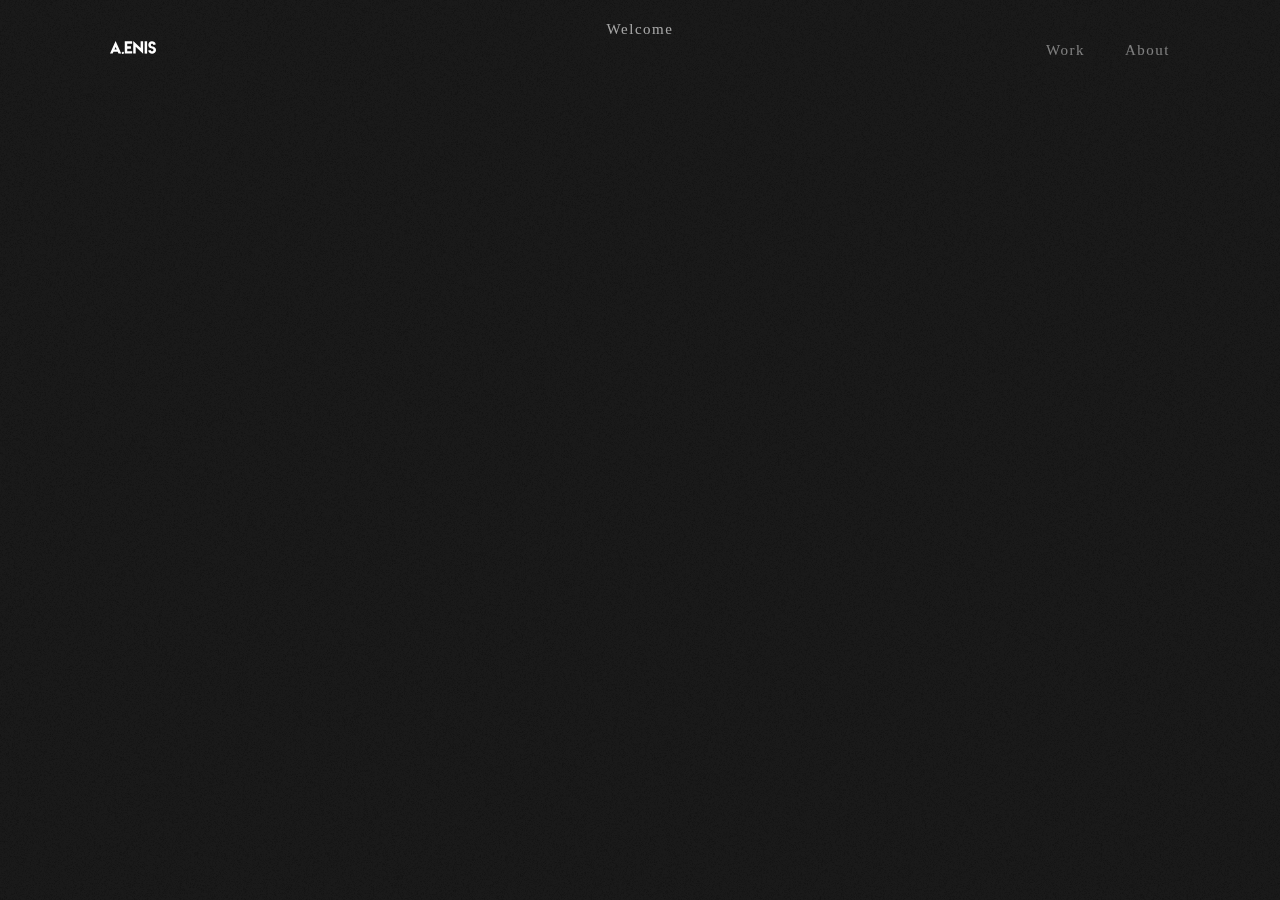
<file: work.html>
<!DOCTYPE html>
<html lang="en">
<head>
    <meta charset="UTF-8">
    <meta name="viewport" content="width=device-width, initial-scale=1.0">
    <link rel="stylesheet" href="css/style.css">
    
    <title>Work</title>
</head>
<body>

    
<!-- MENU-->
<header class="menu">
<a href="index.html" class="logo1"><img src="img/logo.svg" class="logo" alt=""></a>
<span class="welcome">Welcome</span>

<div class="nav">
    <a href="work.html" class="work">Work</a>
    <a href="about.html" class="about">About</a>
</div>
</header>
   
<!-- /MENU-->











<!-- ACCUEIL-->

<!-- <main class="accueil-work">
    <h1 class="title"> 
        <div class="span-container s1">
 <a href="#">projects</a>
        </div>
        <div class="span-container s2">
            <a href="#">projects</a>           
        </div>
    </h1>
</main> -->
<!-- /ACCUEIL-->

<!-- 
<script src="js/barba.umd.js"></script>
<script src="js/barba-css.umd.min.js"></script> -->
<script src="https://cdnjs.cloudflare.com/ajax/libs/gsap/3.5.1/gsap.min.js"></script>
<script src="js/script.js"></script>

</body>
</html>
</file>
<file: css/style.css>
html, body, div, span, applet, object, iframe, h1, h2, h3, h4, h5, h6, p, blockquote, pre, a, abbr, acronym, address, big, cite, code, del, dfn, em, img, ins, kbd, q, s, samp, small, strike, strong, sub, sup, tt, var, dl, dt, dd, ol, ul, li, fieldset, form, label, legend, table, caption, tbody, tfoot, thead, tr, th, td {
    margin: 0;
    padding: 0;
    border: 0;
    outline: 0;
    font-weight: inherit;
    font-style: inherit;
    font-family: inherit;
    font-size: 100%;
    vertical-align: baseline;
}
@font-face {
    font-family: "Benguiat";
    src: url("/fonts/ITC Benguiat Book.ttf") format("ttf"),
           url("/fonts/ITC Benguiat Book.ttf") format("ttf");
   }

@font-face {
    font-family: "Nimbus";
    src: url("/fonts/nimbus-sans-l.regular.ttf") format("ttf"),
           url("/fonts/nimbus-sans-l.regular.ttf") format("ttf");
   }
body{
    background-color: black;
    box-sizing: border-box;
}

 
body:before {
    
    content: '';
    z-index: 1;
    opacity: 10%;
    position: absolute;
    left: 0;
    right: 0;
    top: 0;
    bottom: 0;
     background: url(../img/Sans\ titre-1.png) repeat; 
    background-size: 100%;
  }

/*! MENU */
.menu{z-index: 2;
    /* font-family: Nimbus; */
    position: fixed;
    top: 40px;
    left: 0px;
    bottom: auto;
    right: auto;
    width: 100%;
    display: flex;
    flex-direction: row;
    justify-content: space-between;
}
.welcome{letter-spacing: 0.1em;
    position: absolute;
    top: 0px;
    left: 0px;
    bottom: auto;
    color: #fff;
    right: auto;
    width: 100%;
    text-align: center;
    opacity: 1;
    font-size: 15px;
    transform: translate3d(0px,0px,0px); 
}

.logo1 {
    z-index: 2;
    margin: 0;
    padding: 0;
    margin-left: 110px;
}
.logo {
    z-index:2;
    transition: all 0.5s;
    
}
.nav{
    z-index: 7;
    display: flex;
    flex-direction: row;
    padding-right: 20px;
}
.about{
    padding-right: 50px;
}
.about:hover{
    color: white;
}
.work:hover{
    color: white;
}
.about, .work{
    font-size: 15px;
    letter-spacing: 0.1em;
    color: #fff;
    margin-right: 40px;
    margin-top: 2px;
    transition: opacity 0.5s;
    text-decoration: none;
    position: relative;
}

/* First */
  .work:before {
    content: "";
    position: absolute;
    background: white;
    width: 100%;
    height: 1px;
    bottom: 0;
    transform-origin: 100% 0;
    transform: scaleX(0);
    transition: transform 0.4s;
  }
  
  .work:hover::before {
    transform-origin: 0 0;
    transform: scaleX(1);
  }

/* second */
.about:before {
    content: "";
    position: absolute;
    background: #C61C0E;
    width: 50%;
    height: 1px;
    bottom: 0;
    transform-origin: 100% 0;
    transform: scaleX(0);
    transition: transform 0.4s;
  }
  
  .about:hover::before {
    transform-origin: 0 0;
    transform: scaleX(1);
  }

/*Animation*/
.logo {
    animation-duration: 2s;
    animation-name: slidein;
  }
  
  @keyframes slidein {
    from {
      margin-top: -100px;
      opacity: 0%;
    }
  
    to {
      
        opacity: 100%;
    }
  }
  .logo1 {
    animation-duration: 2s;
    animation-name: slidein;
  }
  
  @keyframes slidein {
    from {
      margin-top: -100px;
      opacity: 0%;
    }
  
    to {
      
        opacity: 100%;
    }
  }

.about {
    animation-duration: 2s;
    animation-name: slidein;
  }
  
  @keyframes slidein {
    from {
      margin-top: -100px;
      opacity: 0%;
    }
  
    to {
    
        opacity: 100%;
    }
  }

.work {
    animation-duration: 2s;
    animation-name: slidein;
  }
  
  @keyframes slidein {
    from {
      margin-top: -100px;
      opacity: 0%;
    }
  
    to {
    
        opacity: 100%;
    }
  }

/*Animation FIN */
/*! /MENU */
/*! ACCEUIll */

.accueil{
    display: flex;
    width: 100%;
    height: 100vh;
    background-color: black;
}

.titre{
    font-family: Benguiat;
    color: white;
    display: inline;
    position: absolute;
    /* font-size: 80px; */
    font-size: 5em;
    top: 50%;
    left: 50%;
    transform: translate(-90%, -50%);
}   
.cercle{
position: absolute;
top: 50%;
left: 50%;
transform: translate(-50%, -50%);

}

.web{
    margin-left: 50px;
}

.japonais{
    display: flex;
    position: absolute;
    top: 50%;
    left: 50%;
    width: 100px;
    transform: translate(600%, -50%);  
    height: 500px;
}

.footer{
    width: 100%;
    height: 70px;
    display: flex;
    align-self: flex-end;
    justify-content: space-between;
    margin: 0px 90px 20px 90px;
}

#p1{ 
color: white;
display: inline;
width: 170px;
flex-wrap: wrap;
letter-spacing: 0.1em;
}




/* anime */

.btn-marquee {  
    margin-top: 10px;
    letter-spacing: 0.1em;
    padding: 5px 5px;
    font-size: 15px;
    width: 80px;
    height: 40px;
    border-radius: 50px;
    position: relative;
    overflow: hidden;
    cursor: pointer;
    color: white;
    border: 2px solid #000;
    background-color: #000;

}
.btn-marquee:hover{
    background-color: white;
    color: #000;
    
}
.marquee {
    position: absolute;
    z-index: 10;
    white-space: nowrap;
    width: 100%;
    height: 100%;
    top: 0; 
    left: 0;
    display: flex;
}
.marquee span {
    display: flex;
    justify-content: center;
    align-items: center;
    flex-shrink: 0;
    width: 100%;
    height: 100%;
}

.btn-marquee:hover .base-txt {
    opacity: 0;
}
.btn-marquee:hover .marquee {
    animation: infiniteSpin 1s linear infinite;
    
}

@keyframes infiniteSpin {
    100%{
        transform: translateX(-100%)
    }
}

.btn-marquee:hover .marquee span {
    font-style: italic;
}

/* ! PAGE 1 FINI */

/* ! PAGE 2 WORK */

/* ! Accueil */
 
.accueil-work{z-index: 50;
    position: absolute;
    width: 600px;
    top: 45%;
    left: 50%;
    transform: translate(-50%, -40%);
  }
</file>
